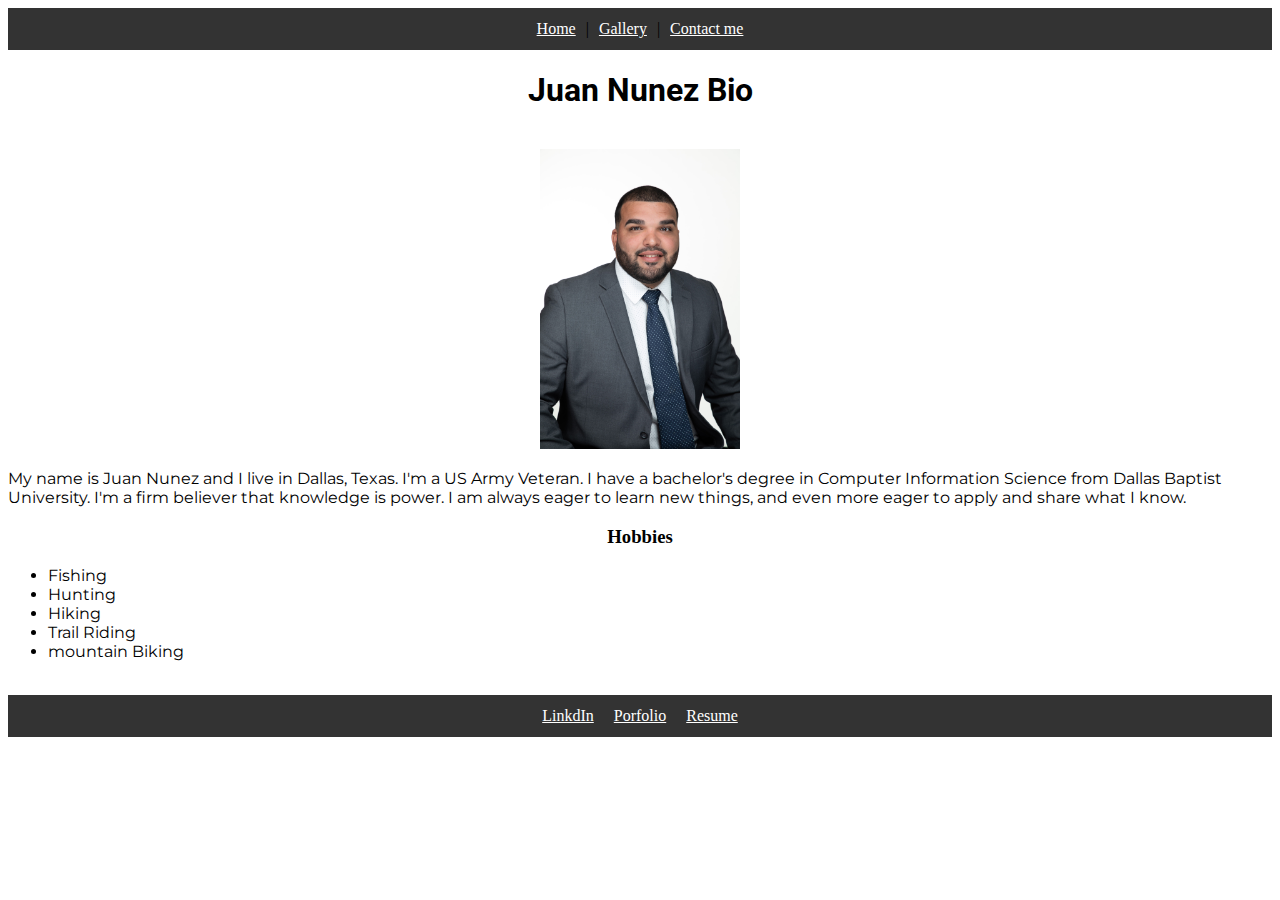
<file: index.html>
<!DOCTYPE html>
<html lang="en">
<head>
    <meta charset="UTF-8">
    <meta name="author" content="Juan Nunez" />
    <meta name="viewport" content="width=device-width, initial-scale=1.0">
    <!--Font Links Section-->
    <link rel="preconnect" href="https://fonts.gstatic.com"> 
<link href="https://fonts.googleapis.com/css2?family=Roboto:wght@500&display=swap" rel="stylesheet">
<link rel="preconnect" href="https://fonts.gstatic.com"> 
<link href="https://fonts.googleapis.com/css2?family=Montserrat:wght@200&display=swap" rel="stylesheet">
    <!--CSS Links Section-->
    <link rel="stylesheet" href="index.css">

    <title>Juan Nunez Bio</title>
</head>
<body>
    <header>
        <nav class="topnav">
            <ul class="navul">             
                <li class="navli"><a href="index.html">Home</a></li>|
                <li class="navli"><a href="gallery.html">Gallery</a><li>|
                <li class="navli"><a href="contact.html">Contact me</a></li>
            </ul>
        </nav>
    </header>
    <main>
        <center>
        <h1>Juan Nunez Bio</h1>
        <br>
        <img src="images/juannunez.jpg" alt="Picture of Juan Nunez" width="200">
        </center>

        <p>My name is Juan Nunez and I live in Dallas, Texas. I'm a US Army Veteran. I have a bachelor's degree in Computer Information Science from Dallas Baptist University. I'm a firm believer that knowledge is power. I am always eager to learn new things, and even more eager to apply and share what I know.
            
        </p>

        <Center><h3>Hobbies</h3></Center>

        <ul class="hobbies">
            <li>Fishing</li>
            <li>Hunting</li>
            <li>Hiking</li>
            <li>Trail Riding</li>
            <li>mountain Biking</li>
        </ul>
    </main>
    <div class="reset"></div>

    <br>
    

<footer>

    <div class="footernav">

            <ul class="footerul">
                    <li class="footerli"><a href="https://www.linkedin.com/in/juannunez1129" target="_blank">LinkdIn</a></li>
                    <!--Porfolio is offline need to find a new hosting site-->
                    <li class="footerli"><a href="#">Porfolio</a></li>
                    <li class="footerli"><a href="images/JuanNunezResume.pdf" target="_blank">Resume</a></li>

            </ul>
    </div>
</footer>
</body>
</html>
</file>
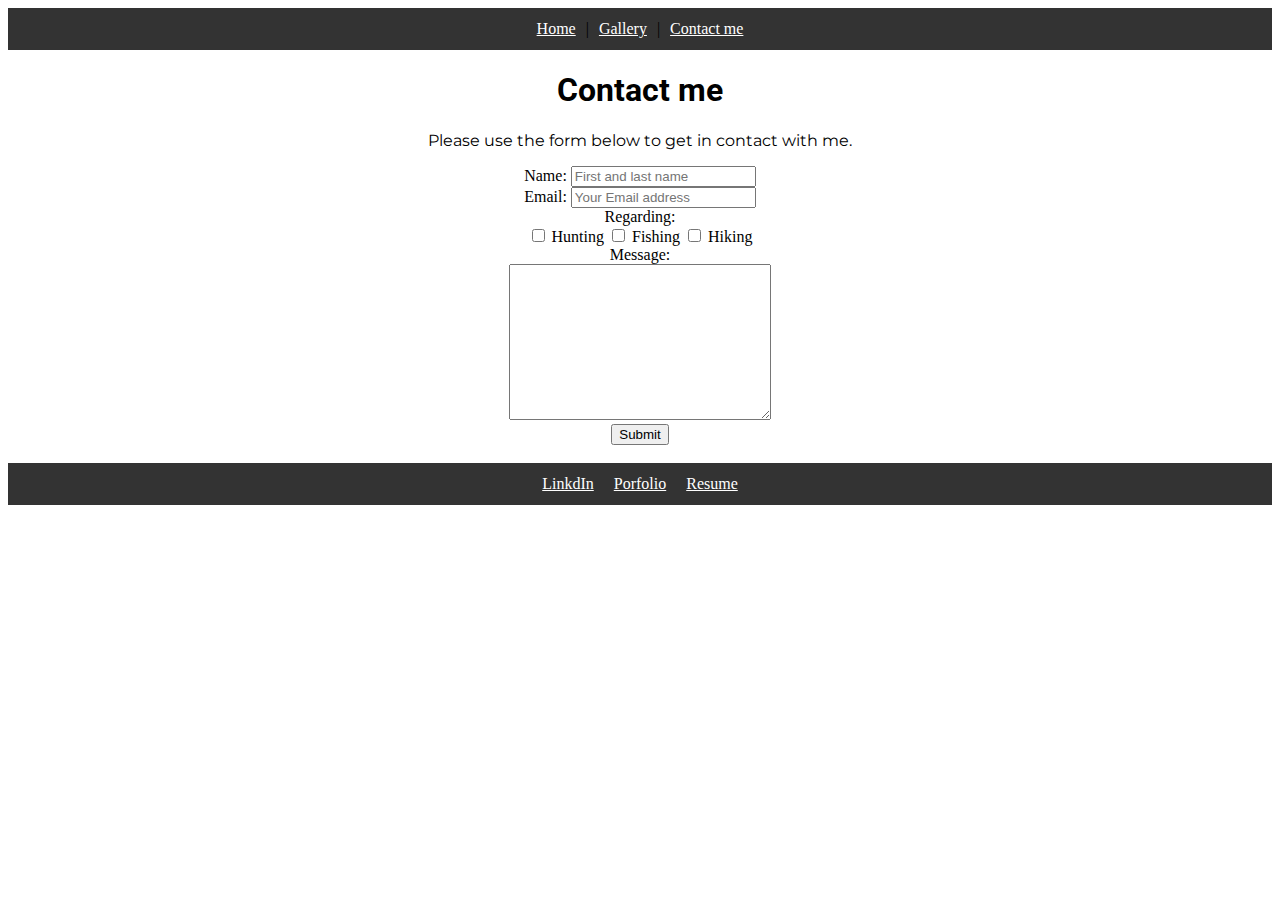
<file: contact.html>
<!DOCTYPE html>
<html lang="en">
<head>
    <meta charset="UTF-8">
    <meta name="author" content="Juan Nunez" />
    <meta name="viewport" content="width=device-width, initial-scale=1.0">
    <!--Font Links Section-->
    <link rel="preconnect" href="https://fonts.gstatic.com"> 
<link href="https://fonts.googleapis.com/css2?family=Roboto:wght@500&display=swap" rel="stylesheet">
<link rel="preconnect" href="https://fonts.gstatic.com"> 
<link href="https://fonts.googleapis.com/css2?family=Montserrat:wght@200&display=swap" rel="stylesheet">
    <!--CSS Links Section-->
    <link rel="stylesheet" href="index.css">
    <title>Contact Information</title>
</head>
<body>
    <header>
        <nav class="topnav">
            <ul class="navul">             
                <li class="navli"><a href="index.html">Home</a></li>|
                <li class="navli"><a href="gallery.html">Gallery</a><li>|
                <li class="navli"><a href="contact.html">Contact me</a></li>
            </ul>
        </nav>
    </header>

    <main>
        <center>
        <h1>Contact me</h1>
        <p>Please use the form below to get in contact with me.</p>
        <form action="#">
        <label for="name">Name:</label>
        <input type="name" name="name" id="name" placeholder="First and last name">
        <br>
        <label for="email">Email:</label>
        <input type="email" name="email" id="email" placeholder="Your Email address">
        <br>
        <label for="regarding">Regarding:</label>
        <br>
        <input type="checkbox" id="hobby1" name="hobby1" value="hunting">
        <label for="hobby1">Hunting</label>
        <input type="checkbox" id="hobby2" name="hobby2" value="fishing">
        <label for="hobby2">Fishing</label>
        <input type="checkbox" id="hobby3" name="hobby3" value="hiking">
        <label for="hobby3">Hiking</label>
        <br>
        <label for="message">Message:</label>
        <br>
        <textarea name="message" id="message" cols="30" rows="10"></textarea>
            <br>
        <button type="submit">Submit</button>
        </form>
        </center>
    </main>
    <div class="reset"></div>
        <br>

    <footer>

        <div class="footernav">
    
                <ul class="footerul">
                        <li class="footerli"><a href="https://www.linkedin.com/in/juannunez1129" target="_blank">LinkdIn</a></li>
                        <!--Porfolio is offline need to find a new hosting site-->
                        <li class="footerli"><a href="#">Porfolio</a></li>
                        <li class="footerli"><a href="images/JuanNunezResume.pdf" target="_blank">Resume</a></li>    
                </ul>
        </div>
    </footer>
</body>
</html>
</file>
<file: index.css>
@charset "utf-8";
/* 
Fonts used

font-family: 'Roboto', sans-serif;

font-family: 'Montserrat', sans-serif;
*/


html{
    font: 100%;
}

h1,h2{
    font-family: 'Roboto', sans-serif;
}

.hobbies,p{
    font-family: 'Montserrat', sans-serif;
}

.column{
float: left;
width: 33.33%;

}

.topnav,.footernav{
    background-color: #333;
}

.navul,.footerul{
    list-style: none;
    margin: 0;
    padding: 12px;
    display: flex;
    justify-content: center;

}

.navli,.footerli{
    text-align: center;
    
}
.navli a, .footerli a{
    color: white;
    padding: 10px;
    margin: 0;
}

.footerli a:hover{
    text-decoration: none;
    color: #0e1a85;
    font-weight: 700;
    font-family: 'Literata', serif;;
}
.navli a:hover{
    text-decoration: none;
    color: #0e1a85;
    font-weight: 700;
    font-family: 'Literata', serif;;
}
/* Used to reset the html so footer background would not go into body*/
.reset{
    clear: both;
    display: block;
    overflow: hidden;
    visibility: hidden;
    width: 0px;
    height: 0px;
}
</file>
